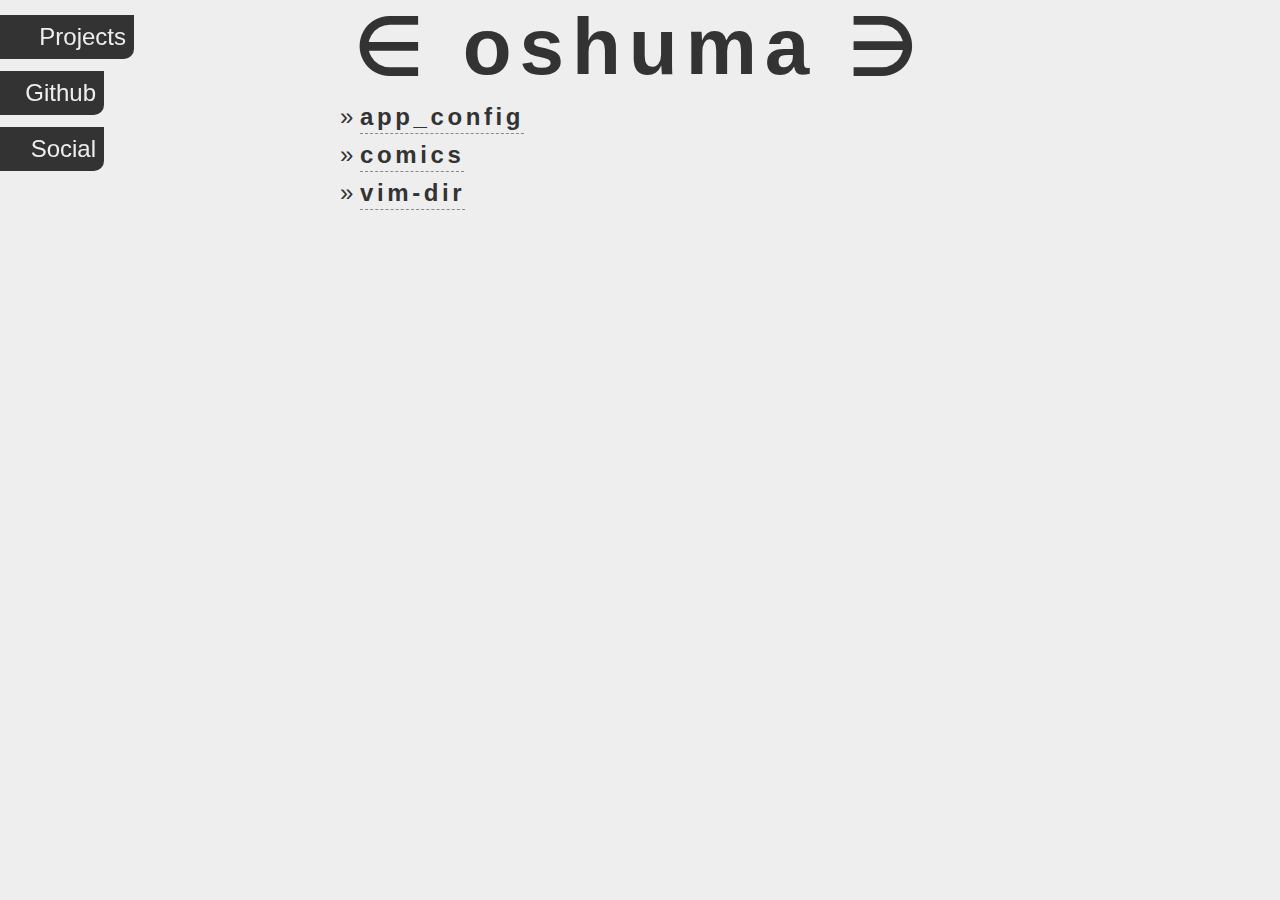
<file: index.html>
<html>

<head>
  <title>oshuma.github.com</title>
  <!-- Dependencies -->
  <script src="javascript/jquery.js" type="text/javascript"></script>
  <script src="javascript/jquery.md5.js" type="text/javascript"></script>

  <!-- Load application last to 'run' it. -->
  <script src="javascript/application.js" type="text/javascript"></script>

  <link href="stylesheets/main.css" media="screen" rel="stylesheet" type="text/css" />

  <meta name="google-site-verification" content="O3I1zDj8lo2-uzNWhVV1asjqsRbsM4-YCZmyBxwJAL0" />
</head>

<body>
  <div id="header">
    <h1>&isin; <a href="/">oshuma</a> &ni;</h1>
  </div>

  <div id="tabs">
    <a href="/" class="active">Projects</a>
    <a href="https://github.com/Oshuma" title="Github">Github</a>
    <a rel="me" href="https://social.horrorhub.club/@oshuma">Social</a>
  </div>

  <div id="content">
    <div id="code">
      <ul>

        <li>
          &raquo; <a href="#app_config" class="show-info">app_config</a>
          <div class="info">
            <a class="go-link" href="http://oshuma.github.io/app_config">&rarr; GO &rarr;</a>
            Quick and easy application configuration Ruby library.
          </div>
        </li>

        <li>
          &raquo; <a href="#comics" class="show-info">comics</a>
          <div class="info">
            <a class="go-link" href="https://github.com/Oshuma/comics">&rarr; GO &rarr;</a>
            Tablet-first comic reader.
          </div>
        </li>

        <li>
          &raquo; <a href="#vim-dir" class="show-info">vim-dir</a>
          <div class="info">
            <a class="go-link" href="https://github.com/Oshuma/vim-dir">&rarr; GO &rarr;</a>
            My vim setup.
          </div>
        </li>

      </ul>
    </div>
  </div>
</body>

</html>
</file>
<file: stylesheets/main.css>
* {
  color: #333;
  margin: 0;
  padding: 0;
}

body {
  background-color: #eee;
  height: 100%;
  font-family: Arial, "MS Trebuchet", sans-serif;
}

#header {
  text-align: center;
}

#header h1 {
  font-size: 5em;
  letter-spacing: 0.1em;
  margin: 0;
}

#header a {
  text-decoration: none;
}

#header a:hover {
  border-bottom: 3px dashed #888;
}

#header span {
  font-size: 1.0em;
  letter-spacing: 0.25em;
}

#tabs {
  position: fixed;
  top: 15px;
  left: 0;

  font-size: 1.5em;
  margin: 0;
  text-align: right;
}

#tabs a {
  background-color: #333;
  color: #eee;
  display: block;
  margin-bottom: 0.5em;
  padding: 0.25em;
  text-decoration: none;
  width: 90px;

  border: 2px solid #333;
  /* -moz-border-radius-topright: 10px; */
  -moz-border-radius-bottomright: 10px;
  /* -webkit-border-top-right-radius: 10px; */
  -webkit-border-bottom-right-radius: 10px;
  border-left: none;
}

#tabs a:hover {
  background-color: #eee;
  color: #333;
}

#tabs a.active {
  width: 120px;
}

#content {
  margin: 0 auto;
  overflow: auto;
  width: 600px;
}

#code {
  text-align: center;
}

#code a {
  border-bottom: 1px dashed #888;
  font-weight: bold;
  letter-spacing: 0.25em;
  margin-bottom: 0.25em;
  padding-bottom: 3px;
  text-decoration: none;
}

#code a:hover {
  border-bottom: 1px solid #888;
}

#code ul {
  font-size: 1.5em;
  list-style-type: none;
  margin-top: 10px;
  margin-right: 75px;
  text-align: left;
}

#code li {
  margin-bottom: 10px;
}

#code a {
  letter-spacing: 0.15em;
}

.info {
  border-left: 10px solid #333;
  -moz-border-radius-bottomright: 20px;
  -webkit-border-bottom-right-radius: 20px;

  background-color: #ddd;
  font-size: 0.9em;
  display: none;
  line-height: 18px;
  margin: 5px auto;
  padding: 1em;
}

.info .go-link {
  float: right;
}

#footer {
  position: fixed;
  bottom: 0;

  margin: 0 auto;
}

#footer a {
  background-color: #333;
  color: #eee;
  display: inline-block;
  padding: 0.25em;
  text-decoration: none;

  border: 2px solid #333;
  border-bottom: none;
  -moz-border-radius-topright: 10px;
  -webkit-border-top-right-radius: 10px;
  border-left: none
}

#feed h2 {
  text-align: center;
}
</file>
